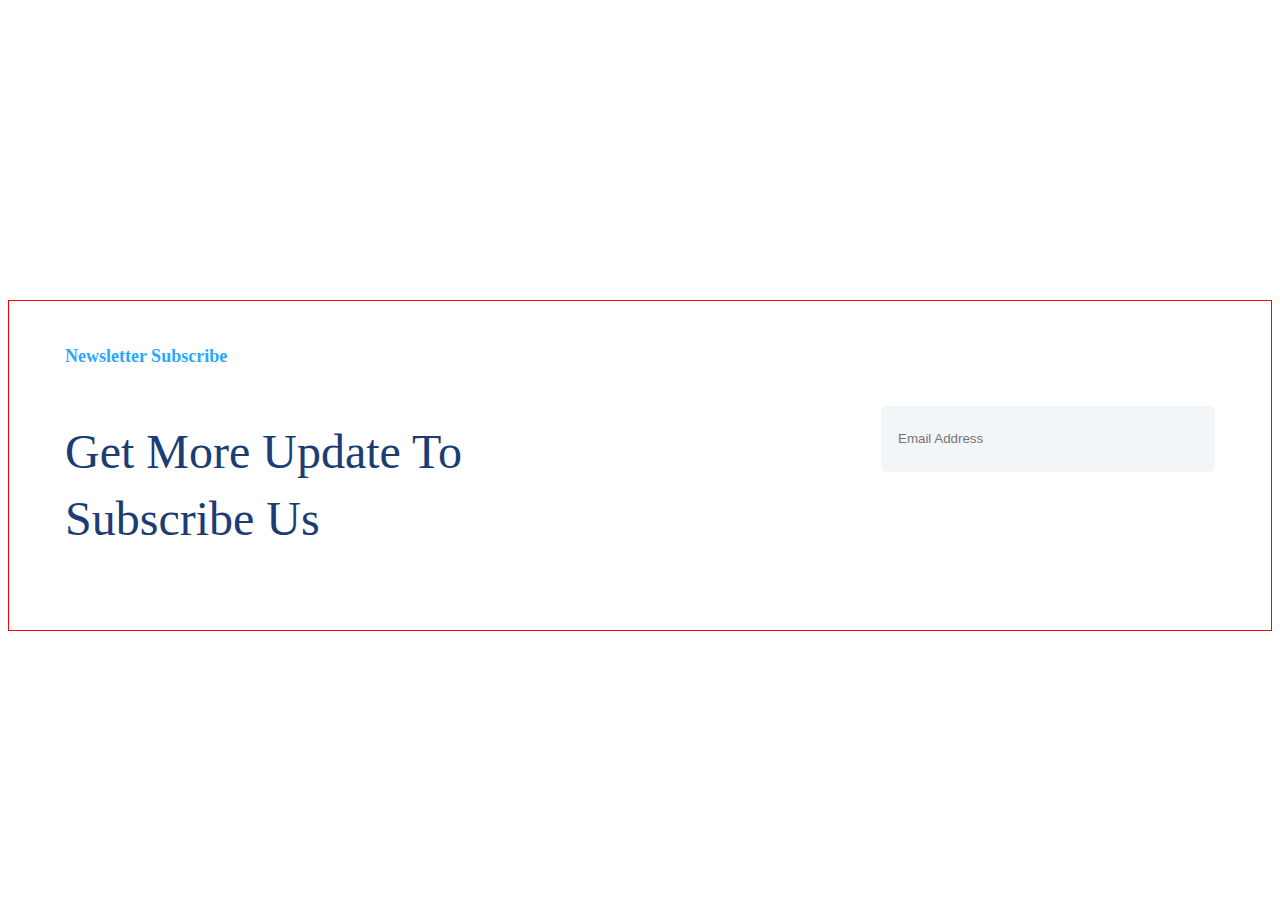
<file: New folder/inde.html>
<!DOCTYPE html>
<html lang="en">
<head>
  <meta charset="UTF-8">
  <meta name="viewport" content="width=device-width, initial-scale=1.0">
  <title>Document</title>
  <link rel="stylesheet" href="style.css">
</head>
<body>
  <div class="parent-ten">
    <div class="Newsletter">
     <div class="More">
       <h6>Newsletter Subscribe</h6>
       <h3>Get More Update To <br>
         Subscribe Us</h3>
     </div>
  
     <div>
       <div class="thrrek-oee">   
         <form class="goripadd" action="/action_page.php">   
           <i class="fa-solid fa-envelope"></i>       
           <input type="tel" id="gorijii" name="phone" placeholder="Email Address" >         
           <br><br>
           <small></small><br><br>
         </form>
         <div class="gori">
           
         </div>
       </div>
     </div>
    </div>
 </div>
  <script src="script.js"></script>
</body>
</html>
</file>
<file: New folder/style.css>
.parent-ten{
  max-width: 100%;
  margin-top: 300px;
border: 1px solid red;
  
}
.Newsletter{
  display: flex;
  width: 1150px;
  margin: auto;
  justify-content: space-between;
  align-items: center;
  background: #FFFFFF;
  transition: 0.5s;
  cursor: pointer;
  padding: 0px 30px 30px 30px;
}
.Newsletter:hover{
  box-shadow: 5px 15px 15px 5px rgb(227, 225, 225);
}
.More h6{
  font-family: Gilroy;
  font-size: 18px;
  font-weight: 600;
  line-height: 27px;
  text-align: left;
  color: #2AA7FF;  
}
.More h3{
font-family: DM Serif Display;
font-size: 48px;
font-weight: 400;
line-height: 67.2px;
text-align: left;
color: #1B3C74;
}
/*  */
.thrrek-oee{
  position: relative;
}
.gori{
  position: absolute;
  top: 50px;
  right: 20px;
}
#gorijii{
  width: 330px;
  height: 64px;
  border: none;
  border-radius: 5px;
  background: #F2F6F9;
  margin-top: 30px;
}
.goripadd ::placeholder{
  padding-left: 15px;

}
</file>
